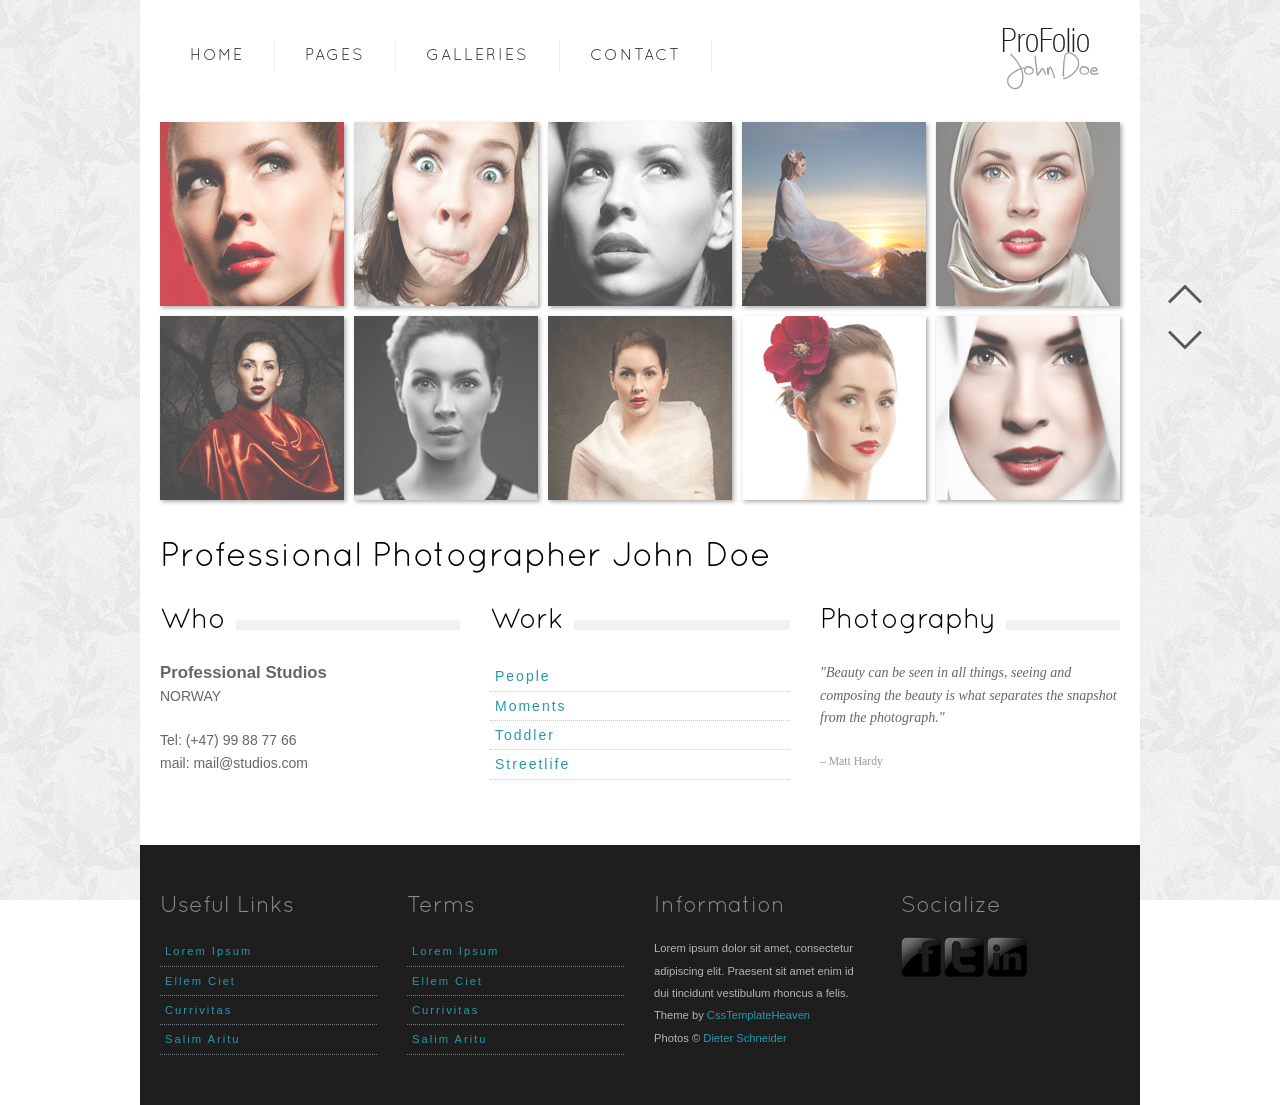
<file: public/index.html>
<!DOCTYPE HTML>
<head>
<title>ProFolio</title>
<meta charset="utf-8">
<!-- CSS Files -->
<link rel="stylesheet" type="text/css" media="screen" href="css/style.css">
<link rel="stylesheet" type="text/css" media="screen" href="menu/css/simple_menu.css">
<link rel="stylesheet" type="text/css" href="css/gridNavigation.css">
<!--JS FILES -->
<script src="js/jquery.min.js"></script>
<script src="js/jquery.mousewheel.js"></script>
<script src="js/jquery.gridnav.js"></script>
<script src="js/easing/jquery.easing.1.3.js"></script>
<script>
$(function () {
    $('#tj_container').gridnav({
        type: {
            mode: 'seqfade', // use def | fade | seqfade | updown | sequpdown | showhide | disperse | rows
            speed: 500, // for fade, seqfade, updown, sequpdown, showhide, disperse, rows
            easing: '', // for fade, seqfade, updown, sequpdown, showhide, disperse, rows	
            factor: 100, // for seqfade, sequpdown, rows
            reverse: '' // for sequpdown
        }
    });
});
</script>
</head>
<body>
<div class="header">
  <!-- Logo/Title -->
  <div id="site_title"><a href="index.html"> <img src="img/logo.png" alt=""></a> </div>
  <!-- Main Menu -->
  <ol id="menu">
    <li><a href="index.html">Home</a>
      <!-- sub menu -->
      <ol>
        <li><a href="nivo.html">Nivo Slider</a></li>
        <li><a href="ei-slider.html">EI Slider</a></li>
        <li><a href="fullscreen-gallery.html">Fullscreen Slider</a></li>
        <li><a href="image-frontpage.html">Static Image</a></li>
      </ol>
    </li>
    <!-- end sub menu -->
    <li><a href="#">Pages</a>
      <!-- sub menu -->
      <ol>
        <li><a href="magazine.html">Magazine</a></li>
        <li><a href="blog.html">Blog</a></li>
        <li><a href="full-width.html">Full Width Page</a></li>
        <li><a href="columns.html">Columns</a></li>
      </ol>
    </li>
    <!-- end sub menu -->
    <li><a href="#">Galleries</a>
      <!-- sub menu -->
      <ol>
        <li><a href="gallery-simple.html">Simple</a></li>
        <li><a href="portfolio.html">Filterable</a></li>
        <li><a href="video.html">Video</a></li>
        <li class="last"><a href="photogrid.html">PhotoGrid</a></li>
      </ol>
    </li>
    <!-- end sub menu -->
    <li><a href="contact.html">Contact</a></li>
  </ol>
</div>
<!-- END header -->
<div id="container">
  <div id="tj_container" class="tj_container">
    <div class="tj_nav"> <span id="tj_prev" class="tj_prev">Previous</span> <span id="tj_next" class="tj_next">Next</span> </div>
    <div class="tj_wrapper">
      <ul class="tj_gallery" style="margin:0; padding:0">
        <li><a href="#"><img src="images/1.jpg" alt=""></a></li>
        <li><a href="#"><img src="images/2.jpg" alt=""></a></li>
        <li><a href="#"><img src="images/3.jpg" alt=""></a></li>
        <li><a href="#"><img src="images/4.jpg" alt=""></a></li>
        <li><a href="#"><img src="images/5.jpg" alt=""></a></li>
        <li><a href="#"><img src="images/6.jpg" alt=""></a></li>
        <li><a href="#"><img src="images/7.jpg" alt=""></a></li>
        <li><a href="#"><img src="images/8.jpg" alt=""></a></li>
        <li><a href="#"><img src="images/9.jpg" alt=""></a></li>
        <li><a href="#"><img src="images/10.jpg" alt=""></a></li>
        <li><a href="#"><img src="images/11.jpg" alt=""></a></li>
        <li><a href="#"><img src="images/12.jpg" alt=""></a></li>
        <li><a href="#"><img src="images/13.jpg" alt=""></a></li>
        <li><a href="#"><img src="images/14.jpg" alt=""></a></li>
        <li><a href="#"><img src="images/15.jpg" alt=""></a></li>
        <li><a href="#"><img src="images/16.jpg" alt=""></a></li>
        <li><a href="#"><img src="images/17.jpg" alt=""></a></li>
        <li><a href="#"><img src="images/18.jpg" alt=""></a></li>
        <li><a href="#"><img src="images/19.jpg" alt=""></a></li>
        <li><a href="#"><img src="images/20.jpg" alt=""></a></li>
      </ul>
    </div>
  </div>
  <!-- END Portfolio -->
  <div style="clear:both"></div>
  <h1 style="padding: 20px 0">Professional Photographer John Doe</h1>
  <!-- First Column -->
  <div class="one-third">
    <div class="heading_bg">
      <h2>Who</h2>
    </div>
    <p><strong>Professional Studios</strong><br>
      NORWAY<br>
      <br>
      Tel: (+47) 99 88 77 66<br>
      mail: mail@studios.com </p>
  </div>
  <!-- Second Column -->
  <div class="one-third">
    <div class="heading_bg">
      <h2>Work</h2>
    </div>
    <ul class="container_links">
      <li><a href="#">People</a></li>
      <li><a href="#">Moments</a></li>
      <li><a href="#">Toddler</a></li>
      <li><a href="#">Streetlife</a></li>
    </ul>
  </div>
  <!-- Third Column -->
  <div class="one-third last">
    <div class="heading_bg">
      <h2>Photography</h2>
    </div>
    <blockquote>&quot;Beauty can be seen in all things, seeing and composing the beauty is what separates the snapshot from the photograph.&quot;</blockquote>
    <p><small>– Matt Hardy</small></p>
  </div>
  <div style="clear:both; height: 40px"></div>
</div>
<!-- END container -->
<div id="footer">
  <!-- First Column -->
  <div class="one-fourth">
    <h3>Useful Links</h3>
    <ul class="footer_links">
      <li><a href="#">Lorem Ipsum</a></li>
      <li><a href="#">Ellem Ciet</a></li>
      <li><a href="#">Currivitas</a></li>
      <li><a href="#">Salim Aritu</a></li>
    </ul>
  </div>
  <!-- Second Column -->
  <div class="one-fourth">
    <h3>Terms</h3>
    <ul class="footer_links">
      <li><a href="#">Lorem Ipsum</a></li>
      <li><a href="#">Ellem Ciet</a></li>
      <li><a href="#">Currivitas</a></li>
      <li><a href="#">Salim Aritu</a></li>
    </ul>
  </div>
  <!-- Third Column -->
  <div class="one-fourth">
    <h3>Information</h3>
    Lorem ipsum dolor sit amet, consectetur adipiscing elit. Praesent sit amet enim id dui tincidunt vestibulum rhoncus a felis.
    <div id="social_icons"> Theme by <a href="http://www.csstemplateheaven.com">CssTemplateHeaven</a><br>
      Photos © <a href="http://dieterschneider.net">Dieter Schneider</a> </div>
  </div>
  <!-- Fourth Column -->
  <div class="one-fourth last">
    <h3>Socialize</h3>
    <img src="img/icon_fb.png" alt=""> <img src="img/icon_twitter.png" alt=""> <img src="img/icon_in.png" alt=""> </div>
  <div style="clear:both"></div>
</div>
<!-- END footer -->
</body>
</html>
</file>
<file: public/css/style.css>
@charset /* Reset defaults (no need to edit)*/ "utf-8";html,body,div,span,applet,object,iframe,h1,h2,h3,h4,h5,h6,p,blockquote,pre,a,abbr,acronym,address,big,cite,code,del,dfn,em,font,img,ins,kbd,q,s,samp,small,strike,strong,sub,sup,tt,var,dl,dt,dd,ol,ul,li,fieldset,form,label,legend,table,caption,tbody,tfoot,thead,tr,th,td{margin:0;padding:0;border:0;outline:0;font-weight:inherit;font-style:inherit;font-family:inherit;vertical-align:baseline}:focus{outline:0}ol,ul,li{list-style-type:none}table{border-collapse:separate;border-spacing:0}caption,th,td{text-align:left;font-weight:400}
/* End Reset defaults (no need to edit above this line)*/

/*Import Custom Styles */

/**************************** Site Structure *****************************/

html {
	font-size: 100%;
}

@font-face {
	font-family: QuickSandBook;
	src: url('fonts/Quicksand_Book.otf');
}


body {	font-family: Arial, Helvetica, sans-serif;
		font-size: .875em;
	    line-height: 1.6em;
		background: #fff url(../img/body_bg.png) fixed;
		color: #666;
}
 
#container {
	font-size: 1em;
	width:960px;
	background: #FFF;
	padding: 15px 20px;
	margin: auto;
	position: relative;
	clear: both
}

.header {
	font-family:"QuicksandBook", Tahoma, Verdana, Arial, sans-serif;
	font-size: 10px;
	width: 960px;
	padding: 40px 20px 30px;
	margin: 0 auto;
	border-radius: 0;
	background: #FFF;
	position: relative;
	text-transform: uppercase;
	text-shadow: 1px 1px 1px rgba(0,0,0,0.8);
}

#site_title {width: 98px; height: 62px; position:absolute; top: 28px; right: 40px}


#site_title img {float: left}

.logo {width: 960px; margin: auto; text-align: center; letter-spacing: 3px; padding: 40px 0}

#social_icons {

}

.wrap-articles {margin-left: -30px;}

.post-box {width: 388px; background: #f0f0f0; float: left; border: 1px solid #CCC;
           position: relative;
			border-radius: 5px; 
			-webkit-border-radius: 5px; 
			box-shadow: 5px 5px 5px #888888;
			height: 200px; 
			padding: 10px 22px; 
			margin: 0 0 30px 30px
}

.tab_article {margin: 20px 0; clear:both}

.tab_article img {float: left; width: 50px; height: 50px; margin-right: 12px}

.tab_article p {overflow: hidden; padding: 0; font-size: .9em; line-height:normal; font-style: italic}

.tab_article h3 {height: 30px}

.sidebar_right {float: right; width:300px}


#footer { font-size: .8em;
		  width: 960px;
		  margin: auto;
		  padding: 30px 20px 50px; 
		  clear: both; 
		  color: #b2b5b9;
		  background: #1e1e1e;

}



/**************************** Typography *****************************/


.no_display {display: none;}

h1, h2, h3, h4 { font-family: "QuicksandBook", Arial, sans-serif} 

h1 {font-size: 34px;  padding: 0 0 20px; color: #000 }

h2, h3 {margin: 20px 0; color: #000; font-weight: normal; text-transform:normal}

h2 {font-size: 2em}

h3 {font-size: 2em}

h4 {font-size: 1.2em; font-weight: 700}

.heading_bg {background: url(../img/heading_bg.png) repeat-x 0 30px  }

.heading_bg h1, 
.heading_bg h2, 
.heading_bg h3, 
.heading_bg h4, 
.heading_bg h5 {background: #FFF; padding-right: 10px; display: inline-block}

#footer h3 {color: #888d92}


p {
	padding: 10px 0;
	font-size: 1em;
}

.post_meta {padding-bottom: 5px 3px}

.post_meta li {display: inline-block; font-family:Georgia, "Times New Roman", Times, serif; font-style:italic; font-size: 12px; height: 16px; line-height:16px; padding-left: 22px; margin-right: 15px}

.post_meta_admin {background: url("../img/sprite.png") no-repeat 0 -64px}
.post_meta_date{background: url("../img/sprite.png") no-repeat 0 -80px}
.post_meta_comments{background: url("../img/sprite.png") no-repeat 0 0}

.excerpt {font-size: 1.4em; border-top: 1px dotted #999; border-bottom: 1px dotted #999; padding: 30px;}


small {font-family: Georgia, "Times New Roman", Times, serif; color: #999}

strong {font-weight: bold; font-size: 1.2em}

em {font-style: italic;}

a {color: #2997AB; text-decoration: none}


#container ul li {list-style:none}
#container ol li {list-style: none}

blockquote {font-family:Georgia, "Times New Roman", Times, serif; font-style: italic; margin: 10px 0}

/* Lists *

dt {font-size: 1.4em;}
dd {margin-bottom: 30px; font-size: 1em; color: gray; border-bottom: 1px dotted gray; padding-bottom: 30px;}

/**************************** Tables *****************************/

table {
	background:#ccc;
	font-family: Arial, Helvetica, sans-serif;
	width: 640px;
	font-size: 12px;
	margin:20px 0;
	border-collapse: separate;
	border:#ccc 1px solid;
	-moz-border-radius:10px;
	-webkit-border-radius:10px;
	border-radius:10px;
	-moz-box-shadow:0 3px 6px rgba(0, 0, 0, 0.4);}
	
table th {padding:14px 20px}

table td {
	background-image: -o-linear-gradient(rgb(242,242,242),rgb(222,222,222));
	background:-moz-linear-gradient(center top , #f2f2f2, #dedede) repeat scroll 0 0 transparent;
	background: -webkit-gradient(linear, left top, left bottom, from(#f2f2f2), to(#dedede));
	padding: 14px 20px}

.featured-column {}


table tr:last-child td:first-child {
	-moz-border-radius-bottomleft:10px;
	-webkit-border-bottom-left-radius:10px;
	border-bottom-left-radius:10px}
	
table tr:last-child td:last-child {
	-moz-border-radius-bottomright:10px;
	-webkit-border-bottom-right-radius:10px;
	border-bottom-right-radius:10px}

/**************************** Forms *****************************/

.p_forms {margin: 0;}

fieldset {border: 0px solid gray; padding: 5px 0;}

legend {padding: 0px 10px; border: 0px solid gray; font-weight: 700}

label {font-family: Arial, Helvetica, sans-serif; font-size: .9em; color: #666}

input {display: block}

textarea {display: block; width: 98%; height: 100px}

select {margin-bottom: 20px}

#Myname, #myemail, #mySubject, #Mymessage {clear:both; border: 1px solid #CCC; border-radius: 3px}

.required {color: red}


/**************************** Gallery *****************************/

#gallery {

	margin-left: -13px;
	overflow: auto;
	padding-bottom: 18px;
	position:static;
}

.float_left {
	float: left;
	background: #1A1A1A;
	height: 170px;
	width: 175px;
	border: 1px solid #CCC;
	box-shadow: 3px 3px 3px #e3e3e3;
	margin: 0px 0px 13px 13px;
	padding-top: 9px;
	text-align: center;
}

.center {margin: auto;}

#no_gallery_found {width: 798; padding: 50px; margin: auto; background: red; border: 10px solid white}



#navcontainer_gallery
{
padding-left: 0;
margin-left: 0;
background: #1d232c;
color: White;
float: left;
width: 100%;
font-family: arial, helvetica, sans-serif;
}

#navcontainer_gallery li
{
display: inline;
padding: .5em 1em;
background: #0404040;
color: White;
text-decoration: none;
float: left;
border-right: 1px solid #101010;
}

#navcontainer_gallery li a
{

color: White;
text-decoration: none;
}

#navcontainer_gallery ul li a:hover
{
background-color: #369;
color: #fff;
}

/************************** Dim Lights **************************************/

        #movie {position:relative; z-index:102;}
		
        #description { float:left; width:320px;border:solid 1px #dcdcdc; padding: 10px 20px;}
		
        #command { position:relative; height:0px; display:block; margin: 0 0 0 0;}
		
        .lightSwitcher {position:absolute; z-index:999; top: -13px; left: -12px; 					

		display: block;
		padding: 0 4px;
		width: auto; /* IE 7 input button fix */
		overflow: visible; /* IE7 input button fix */
		text-decoration: none;
		outline: none; 
		cursor: pointer;
		
		font-size: 8px;
		text-transform: uppercase;
		
		-webkit-border-radius: 3px;
		-moz-border-radius: 3px;
		border-radius: 3px;
		border: 1px solid #adadad;
		
		color: #000000; 
		background: #ffffff 0 0 no-repeat;  
		text-shadow: 1px 1px 0 rgba(255,255,255,0.8);
		background: -moz-linear-gradient(top, #ffffff 0%, #f1f1f1 50%, #e1e1e1 51%, #f6f6f6 100%); 
		background: -webkit-gradient(linear, left top, left bottom, color-stop(0%,#ffffff), color-stop(50%,#f1f1f1), color-stop(51%,#e1e1e1), color-stop(100%,#f6f6f6)); 
}
						
        .lightSwitcher:hover {text-decoration:none;}
		
        #shadow {background: rgb(0, 0, 0) ; opacity: 0.9; position:absolute; left:0; top:0; width:100%; z-index:100;}
		
        .turnedOff {
				  display: block;
				  padding: 0 4px;
				  width: auto; /* IE 7 input button fix */
				  overflow: visible; /* IE7 input button fix */
				  text-decoration: none;
				  outline: none; 
				  cursor: pointer;
				  
				  font-size: 8px;
				  
				  -webkit-border-radius: 3px;
				  -moz-border-radius: 3px;
				  border-radius: 3px;

				  text-shadow: 1px 1px 0 rgba(0,0,0,0.7);
				  border: 1px solid #000000;
				  color: #EAEAEA;
				  background: #000000 url(../img/grad-black.svg) 0 0 no-repeat;
				  
				  background: -moz-linear-gradient(top, #878787 0%, #515151 50%, #000000 51%, #131313 100%); 
				  background: -webkit-gradient(linear, left top, left bottom, color-stop(0%,#878787), color-stop(50%,#515151), color-stop(51%,#000000), color-stop(100%,#131313));
}
		
	    #clickHere {position:absolute; top: -25px; left:130px;}



/**************************************************************************************/
/*------------------------------------- Buttons -------------------------------------*/
/************************************************************************************/

.button {
	  display: inline-block;
	  margin-top: 10px;
	  padding: 4px 8px;
	  width: auto; /* IE 7 input button fix */
	  overflow: visible; /* IE7 input button fix */
	  text-decoration: none;
	  outline: none; 
	  cursor: pointer;
	  
	  -webkit-border-radius: 6px;
	  -moz-border-radius: 6px;
	  border-radius: 6px;
	  -webkit-transition: -webkit-box-shadow 0.3s ease-in-out;
	  -moz-transition: -moz-box-shadow 0.3s ease-in-out;
	  -o-transition:  background-color 0.3s ease-in-out;
	  transition: box-shadow 0.3s ease-in-out, background-color 0.3s ease-in-out;
}

.button:active {
	  position: relative;
	  top: 1px;
}

.button_small {
	-moz-border-bottom-colors: none;
    -moz-border-image: none;
    -moz-border-left-colors: none;
    -moz-border-right-colors: none;
    -moz-border-top-colors: none;
    background-image: -moz-linear-gradient(center top , #FAFAFA, #E0E0E0);
    border-color: #CCCCCC #CCCCCC #AAAAAA;
    border-radius: 3px 3px 3px 3px;
    border-style: solid;
    border-width: 1px;
    box-shadow: 0 0 1px #FFFFFF inset;
    color: #555555;
    display: inline-block;
    font-size: 11px;
    font-weight: bold;
    padding: 0 8px;
    text-decoration: none;
    text-shadow: 0 0 0 transparent, 0 1px 0 #FFFFFF;
}



/**************************************************************************************/
/*---------------------------------- Button Colors ----------------------------------*/
/************************************************************************************/

.white {
border: 1px solid #adadad;
color: #000000;
background: #ffffff 0 0 no-repeat;

text-shadow: 1px 1px 0 rgba(255,255,255,0.8);
background: -moz-linear-gradient(top, #ffffff 0%, #f1f1f1 50%, #e1e1e1 51%, #f6f6f6 100%); 
background: -webkit-gradient(linear, left top, left bottom, color-stop(0%,#ffffff), color-stop(50%,#f1f1f1), color-stop(51%,#e1e1e1), color-stop(100%,#f6f6f6)); 
}

.white:hover {
color: #000000;
background: #ededed 0 0 no-repeat;

background: -moz-linear-gradient(top, #ffffff 0%, #f3f3f3 50%, #ededed 51%, #ffffff 100%);
background: -webkit-gradient(linear, left top, left bottom, color-stop(0%,#ffffff), color-stop(50%,#f3f3f3), color-stop(51%,#ededed), color-stop(100%,#ffffff)); 
-webkit-box-shadow: 0 0 12px #cccccc;
-moz-box-shadow: 0 0 12px #cccccc;
box-shadow: 0 0 12px #cccccc; 	
}

.black {
border: 1px solid #000000;
color: #ffffff;
background: #000000 url(../img/grad-black.svg) 0 0 no-repeat;

background: -moz-linear-gradient(top, #878787 0%, #515151 50%, #000000 51%, #131313 100%); 
background: -webkit-gradient(linear, left top, left bottom, color-stop(0%,#878787), color-stop(50%,#515151), color-stop(51%,#000000), color-stop(100%,#131313));
}

.black:hover {
color: #ffffff;
background: #333333 url(../img/grad-black-hover.svg) 0 0 no-repeat; 	
	
background: -moz-linear-gradient(top, #b7b7b7 0%, #828282 50%, #333333 51%, #444444 100%);
background: -webkit-gradient(linear, left top, left bottom, color-stop(0%,#b7b7b7), color-stop(50%,#828282), color-stop(51%,#333333), color-stop(100%,#444444));
-webkit-box-shadow: 0 0 12px #666666;
-moz-box-shadow: 0 0 12px #666666;
box-shadow: 0 0 12px #666666; 	
}

.orange {
border: 1px solid #d19900;
color : #ffffff;
background: #f8b500 0 0 no-repeat;

text-shadow: -1px -1px 0 rgba(0,0,0,0.3);
background: -moz-linear-gradient(top, #fceabb 0%, #fccd4d 50%, #f8b500 51%, #fbdf93 100%); 
background: -webkit-gradient(linear, left top, left bottom, color-stop(0%,#fceabb), color-stop(50%,#fccd4d), color-stop(51%,#f8b500), color-stop(100%,#fbdf93));	
}

.orange:hover {
color : #ffffff;
background: #f7c331 0 0 no-repeat;

background: -moz-linear-gradient(top, #fcf8ed 0%, #fcdb81 50%, #f7c331 51%, #faecc5 100%); 
background: -webkit-gradient(linear, left top, left bottom, color-stop(0%,#fcf8ed), color-stop(50%,#fcdb81), color-stop(51%,#f7c331), color-stop(100%,#faecc5));	
-webkit-box-shadow: 0 0 12px #f7c331;
-moz-box-shadow: 0 0 12px #f7c331;
box-shadow: 0 0 12px #f7c331; 		
}

.blue {
border: 1px solid #1883a3;
color: #ffffff;
background: #21b4e2 no-repeat;

text-shadow: -1px -1px 0 rgba(0,0,0,0.3);
background: -moz-linear-gradient(top, #b7deed 0%, #71ceef 50%, #21b4e2 51%, #b7deed 100%); 
background: -webkit-gradient(linear, left top, left bottom, color-stop(0%,#b7deed), color-stop(50%,#71ceef), color-stop(51%,#21b4e2), color-stop(100%,#b7deed));
}

.blue:hover {
color: #ffffff;
background: #4fc1e3 0 0 no-repeat;

background: -moz-linear-gradient(top, #e6ebed 0%, #a1dbf0 50%, #4fc1e3 51%, #e6ebed 100%); 
background: -webkit-gradient(linear, left top, left bottom, color-stop(0%,#e6ebed), color-stop(50%,#a1dbf0), color-stop(51%,#4fc1e3), color-stop(100%,#e6ebed)); 
-webkit-box-shadow: 0 0 12px #21b4e2;
-moz-box-shadow: 0 0 12px #21b4e2;
box-shadow: 0 0 12px #21b4e2; 	
}

.green {
border: 1px solid #507800;
color: #ffffff;
background: #72aa00 0 0 no-repeat;

text-shadow: -1px -1px 0 rgba(0,0,0,0.3);	
background: -moz-linear-gradient(top, #bfd255 0%, #8eb92a 50%, #72aa00 51%, #9ecb2d 100%); 
background: -webkit-gradient(linear, left top, left bottom, color-stop(0%,#bfd255), color-stop(50%,#8eb92a), color-stop(51%,#72aa00), color-stop(100%,#9ecb2d)); 
}

.green:hover {
color: #ffffff;
background: #a5cc51 0 0 no-repeat;

background: -moz-linear-gradient(top, #ebf2c6 0%, #b7db5e 50%, #a5cc51 51%, #d5ed95 100%); 
background: -webkit-gradient(linear, left top, left bottom, color-stop(0%,#ebf2c6), color-stop(50%,#b7db5e), color-stop(51%,#a5cc51), color-stop(100%,#d5ed95)); 
-webkit-box-shadow: 0 0 12px #72aa00;
-moz-box-shadow: 0 0 12px #72aa00;
box-shadow: 0 0 12px #72aa00; 		
}


/**************************************************************************************/
/*-------------------------------------- pagination ---------------------------------*/
/************************************************************************************/



/*these two css classes must remain for ajax navigation 4*/
/*you can change attributes inside them*/
.current, .pages{ /*css for current page*/ background: #F4F4F4; padding: 0px 5px; border-radius: 3px; position:relative;  float:left;  text-align:center; cursor:auto; margin-right:3px; padding-top:1px; }
.pages{/*css for other pages*/ border:none; cursor:pointer; float: left; margin-right: 5px }
.pages:hover, .current{ background-position:0 -16px; font-weight:bold; float:left; margin-right: 5px }
/*end required css for ajax navigation 4*/

.article_box, .article_box2{position:relative; float:left; width:450px; padding: 10px; border:1px solid #aaa; background: url(../img/article_bg.png) }
.article_box2, .box_footer{ -moz-border-radius: 5px; -webkit-border-radius: 5px; border-radius: 5px; }

/*loader div when content is loaded from the database*/
.loader_div { position:absolute;  width:100%; left:0;  height:100%; background-color:#000;  z-index:99999;  text-align:center;  padding-top:150px;  font-size:20px; font-weight:bold;	 color:#fff;  filter:alpha(opacity=70); opacity:0.7; -moz-opacity:0.7; visibility:hidden; }

.select{ background-color:#F0F9E8; border:1px solid #7CC53A; font-size:11px; font-family:Tahoma; }
.gray{color:#ccc;}



/**************************************************************************************/
/*------------------------------------- Nivo Slider ---------------------------------*/
/************************************************************************************/


/*NIVO SLIDERS*/

.nivoSlider {
    width:960px;
    height:450px;
	float:left;
	border-top: 0px solid #CCC;
	border-bottom: 1px solid #eaeaea;
}
 .nivoSlider img {
	position:absolute;
	top:0px;
	left:0px;
	display:none;
}
.nivoSlider a {
	border:0;
	display:block;
}
#slider3 .nivo-controlNav {position:absolute;right:10px;bottom:10px;z-index:99;}
#slider3 .nivo-controlNav a {display:block;
	float:left;
	margin:0 0px 0 0;
	background:url(../img/nivo-pag.png) top no-repeat;
	width:22px;
	height:22px;
	outline:none;
	text-indent:-9999px;}
#slider3 .nivo-controlNav a.active {	background:url(../img/nivo-pag.png) bottom no-repeat;}

.nivo-directionNav a {display:block;width:50px;height:50px;background:url(../img/slideshow-nav.png) no-repeat;text-indent:-9999px;border:0;}
a.nivo-nextNav {background:url(../img/slide-next-prev.png) right no-repeat;right:5px;}
a.nivo-prevNav {background:url(../img/slide-next-prev.png) left no-repeat;left:5px;}
.nivo-caption {text-shadow:none;font-size:12px;}
.nivo-caption a {color:#efe9d1;text-decoration:underline;}
.nivo-caption {text-shadow:none;font-family: Helvetica, Arial, sans-serif;}
 .nivo-caption a { 
    color:#efe9d1;
    text-decoration:underline;
}
#slider3 {
	margin-bottom:30px;
}

/**************************************************************************************/
/*----------------------------------------- Tabs ------------------------------------*/
/************************************************************************************/

.menu_tab { padding: 0; clear: both}
.menu_tab li { display: inline; }
.menu_tab li a { background: #3d4753; padding:5px 10px; float:left; border-right: 1px solid #f5f5f5; border-bottom: none; text-decoration: none; color: #FFF; font-weight: normal;}
.menu_tab li.active a { background: #f5f5f5;color:#272727; }

.tab_content { float: left; clear: both; border-top: none; border-left: none; background: #f5f5f5; padding: 4%; width: 92%; }


/**************************************************************************************/
/*------------------------------------- Grid Homepage -------------------------------*/
/************************************************************************************/


#grid {width:960px; padding: 20px 0 30px; height:auto; font-size: 12px; line-height: 18px }

#grid h4 {font-family: Arial, Helvetica, sans-serif; margin: 0; padding: 0}

.item-hover{
	margin:0!important;
	padding:0!important;
	height:150px;
	}
#grid .portfolio-thumbnail{
	position:absolute;
	left: 0px;
	top: 0px;
	display:none;
	height:100%;
	background: #000;
	text-align: left;
	cursor:pointer;	
}
#grid .thumb-text{
	padding:10px;
}
#grid .portfolio-thumbnail h4{color:#f26c4f;}
#grid .portfolio-thumbnail p{color:#FFF;}
#grid .one-half,#grid .one-third,#grid .one-fourth,#grid .one-fifth {
	margin-right:2px;	
	margin-top:2px;	
	margin-bottom:0!important;	
	margin-left:0!important;
	}
#grid .one-half {
	width:478px;
	float:left;	
	position: relative;
}
#grid .one-third {
	width:318px;
	float:left;	
	position: relative;
}
#grid .one-fourth {
	width:238px;
	float:left;	
	position: relative;
}

#grid .one-fifth {
	width:118px;
	float:left;
	position: relative;
}
#grid .last-grid{margin-right:0px;}


/**************************************************************************************/
/*--------------------------------------- Columns -----------------------------------*/
/************************************************************************************/


.left {
	float:left;
}
.right {
	float:right;
}
.one, .one-half, .two-third, .one-third, .one-fourth, .one-fifth, .one-sixth ,.inner-content, .one-third-big { 
	float:left; 
}
.one-half, .two-third, .one-third, .one-fourth, .one-fifth, .one-sixth, .inner-content,.one-third-big  {
	margin-right: 30px;
}
.one {
	width:960px;
}
.one-half {
	width:465px;
}
.two-third {
	width:630px;
}
.one-third  {
	width:300px;
}
.inner-content  {
	width:712px;
}
.one-third-big{ width:340px;}
.one-fourth {
	width:217px;
}
.one-fifth {
	width:168px;
}
.one-sixth {
	width:135px;
}
.last { 
	margin-right: 0px!important;
}

/* boxes */

.box_highlight {background: #f8f8f8; padding: 15px; margin: 20px 0; border: 1px solid #CCC; border-radius: 5px; clear: both}



/* ei slider */


.ei-slider{
	position: relative;
	width: 100%;
	max-width: 1920px;
	border-bottom: 1px solid #EAEAEA;
	height: 400px;
	margin: 0 auto;
}
.ei-slider-loading{
	width: 100%;
	height: 100%;
	position: absolute;
	top: 0px;
	left: 0px;
	z-index:999;
	background: rgba(0,0,0,0.9);
	color: #fff;
	text-align: center;
	line-height: 400px;
}
.ei-slider-large{
	height: 100%;
	width: 100%;
	position:relative;
	overflow: hidden;
}
.ei-slider-large li{
	position: absolute;
	top: 0px;
	left: 0px;
	overflow: hidden;
	height: 100%;
	width: 100%;
}
.ei-slider-large li img{
	width: 100%;
}
.ei-title{
	position: absolute;
	right: 50%;
	margin-right: 13%;
	top: 30%;
}
.ei-title h2, .ei-title h3{
	text-align: right;
}
.ei-title h2{
	font-size: 40px;
	line-height: 50px;
	font-family: 'Playfair Display', serif;
	font-style: italic;
	color: #b5b5b5;
}
.ei-title h3{
	font-size: 70px;
	line-height: 70px;
	font-family: 'Open Sans Condensed', sans-serif;
	text-transform: uppercase;
	color: #000;
}
.ei-slider-thumbs{
	height: 7px;
	width: 960px;
	margin: 0 auto;
	position: relative;
}
.ei-slider-thumbs li{
	position: relative;
	float: left;
	height: 100%;
}
.ei-slider-thumbs li.ei-slider-element{
	top: 0px;
	left: 0px;
	position: absolute;
	height: 100%;
	z-index: 10;
	text-indent: -9000px;
	background: #000;
}
.ei-slider-thumbs li a{
	display: block;
	text-indent: -9000px;
	background: #eaeaea;
	width: 100%;
	height: 100%;
	cursor: pointer;
	-webkit-box-shadow: 
        0px 1px 1px 0px rgba(0,0,0,0.3), 
        0px 1px 0px 1px rgba(255,255,255,0.5);
	-moz-box-shadow: 
        0px 1px 1px 0px rgba(0,0,0,0.3), 
        0px 1px 0px 1px rgba(255,255,255,0.5);
	box-shadow: 
        0px 1px 1px 0px rgba(0,0,0,0.3), 
        0px 1px 0px 1px rgba(255,255,255,0.5);
	-webkit-transition: background 0.2s ease;
    -moz-transition: background 0.2s ease;
    -o-transition: background 0.2s ease;
    -ms-transition: background 0.2s ease;
    transition: background 0.2s ease;
}
.ei-slider-thumbs li a:hover{
	background-color: #f0f0f0;
}
.ei-slider-thumbs li img{
	position: absolute;
	bottom: 50px;
	opacity: 0;
	z-index: 999;
	max-width: 100%;
	-webkit-transition: all 0.4s ease;
    -moz-transition: all 0.4s ease;
    -o-transition: all 0.4s ease;
    -ms-transition: all 0.4s ease;
    transition: all 0.4s ease;
	-webkit-box-reflect: 
        below 0px -webkit-gradient(
            linear, 
            left top, 
            left bottom, 
            from(transparent), 
            color-stop(50%, transparent), 
            to(rgba(255,255,255,0.3))
            );
	-ms-filter: "progid:DXImageTransform.Microsoft.Alpha(Opacity=0)";
}
.ei-slider-thumbs li:hover img{
	opacity: 1;
	bottom: 13px;
	-ms-filter: "progid:DXImageTransform.Microsoft.Alpha(Opacity=100)";
}
@media screen and (max-width: 830px) {
	.ei-title{
		position: absolute;
		right: 0px;
		margin-right: 0px;
		width: 100%;
		text-align: center;
		top: auto;
		bottom: 10px;
		background: #fff;
		background: rgba(255,255,255,0.9);
		padding: 5px 0;
	}
	.ei-title h2, .ei-title h3{
		text-align: center;
	}
	.ei-title h2{
		font-size: 20px;
		line-height: 24px;
	}
	.ei-title h3{
		font-size: 30px;
		line-height: 40px;
	}
}


/*-------------------------------------------------------------------------------------------------*/
					/*09 - PORTFOLIO*/
/*-------------------------------------------------------------------------------------------------*/	
.portfolio-item-preview {
	display:block;
	background:url(file:///D|/wamp/www/TEMP/csstemplateheaven.com/images/bg-fade.png) no-repeat center center;
	

}
.portfolio-img{}
.bordered-img {
	border:5px solid #f8f8f8;
}
.pretty-box{
	background-color:#f8f8f8;
	background:-moz-linear-gradient(center bottom , #f8f8f8 0px, #FFF 100%) repeat scroll 0 0 transparent;
	background:-webkit-gradient(linear,left bottom,left top, color-stop(0, #f8f8f8),color-stop(1, #FFF));
	border:1px solid #ebebeb !important;
	padding:4px;
}
.pretty-box:hover {	
	border:1px solid #556074 !important;
	-moz-box-shadow:0 0px 3px #e7e7e7;
	box-shadow: 0 0px 3px #e7e7e7;
	-webkit-box-shadow: 0 0px 3px #e7e7e7;
	-o-box-shadow: 0 1px 3px #e7e7e7;
}
#portfolio {
	width: 960px;
	margin: auto;
}

#portfolio p {padding:0; margin-bottom: 5px}

.portfolio-container ul li a.hide {
	display: none;
}
.portfolio-container {
	padding: 0px;
	display: block;
	width: 990px;
	float: left;
	height:auto;
	margin-top: 0px;
	margin-left: 0px;
	margin-bottom: 0px;
	margin-right: -30px;
}
.portfolio-container ul {
	list-style-type: none;
	margin: 0px;
	padding-left: 0px;
	padding-top:10px;
}

.portfolio-container ul li {list-style-type: none }

/***************************************************
		  FILTERABLE   PORTFOLIO 
***************************************************/
#filterable  {
	display: inline;
	float: right;
	margin-bottom: 20px;
	margin-right:20px;

}
#filterable li {
	float: left;
	margin-left: 25px;
	
}
#filterable li a {
	display: block;

}

.filterable_current a {
	color: #8e1a00;

}
#filterable li h5{
	float: left;
	margin-top: 0px;
	
}
/*-------------------------------------------------------------------------------------------------*/
		/*PORTFOLIO DETAILS NAVIGATION*/
/*-------------------------------------------------------------------------------------------------*/
.portfolio-details-nav{float:right;width:100%;margin-bottom:15px;}
#prev,#next {
	display:block;
	float:right;
	padding:4px 9px;
	margin-right:5px;
	border:1px solid #d7d7d7;
	background-color:#ffffff;	
}
#prev:hover,#next:hover {
	background-color:#F7F7F7;
}
#prev a:hover,#next a:hover {
	text-decoration:none!important;
}

/*-------------------------------------------------------------------------------------------------*/
		/* pretty photo */
/*-------------------------------------------------------------------------------------------------*/

div.pp_default .pp_top,div.pp_default .pp_top .pp_middle,div.pp_default .pp_top .pp_left,div.pp_default .pp_top .pp_right,div.pp_default .pp_bottom,div.pp_default .pp_bottom .pp_left,div.pp_default .pp_bottom .pp_middle,div.pp_default .pp_bottom .pp_right{height:13px}
div.pp_default .pp_top .pp_left{background:url(../img/prettyPhoto/default/sprite.png) -78px -93px no-repeat}
div.pp_default .pp_top .pp_middle{background:url(../img/prettyPhoto/default/sprite_x.png) top left repeat-x}
div.pp_default .pp_top .pp_right{background:url(../img/prettyPhoto/default/sprite.png) -112px -93px no-repeat}
div.pp_default .pp_content .ppt{color:#f8f8f8}
div.pp_default .pp_content_container .pp_left{background:url(../img/prettyPhoto/default/sprite_y.png) -7px 0 repeat-y;padding-left:13px}
div.pp_default .pp_content_container .pp_right{background:url(../img/prettyPhoto/default/sprite_y.png) top right repeat-y;padding-right:13px}
div.pp_default .pp_next:hover{background:url(../img/prettyPhoto/default/sprite_next.png) center right no-repeat;cursor:pointer}
div.pp_default .pp_previous:hover{background:url(../img/prettyPhoto/default/sprite_prev.png) center left no-repeat;cursor:pointer}
div.pp_default .pp_expand{background:url(../img/prettyPhoto/default/sprite.png) 0 -29px no-repeat;cursor:pointer;height:28px;width:28px}
div.pp_default .pp_expand:hover{background:url(../img/prettyPhoto/default/sprite.png) 0 -56px no-repeat;cursor:pointer}
div.pp_default .pp_contract{background:url(../img/prettyPhoto/default/sprite.png) 0 -84px no-repeat;cursor:pointer;height:28px;width:28px}
div.pp_default .pp_contract:hover{background:url(../img/prettyPhoto/default/sprite.png) 0 -113px no-repeat;cursor:pointer}
div.pp_default .pp_close{background:url(../img/prettyPhoto/default/sprite.png) 2px 1px no-repeat;cursor:pointer;height:30px;width:30px}
div.pp_default .pp_gallery ul li a{background:url(../img/prettyPhoto/default/default_thumb.png) center center #f8f8f8;border:1px solid #aaa}
div.pp_default .pp_social{margin-top:7px}
div.pp_default .pp_gallery a.pp_arrow_previous,div.pp_default .pp_gallery a.pp_arrow_next{left:auto;position:static}
div.pp_default .pp_nav .pp_play,div.pp_default .pp_nav .pp_pause{background:url(../img/prettyPhoto/default/sprite.png) -51px 1px no-repeat;height:30px;width:30px}
div.pp_default .pp_nav .pp_pause{background-position:-51px -29px}
div.pp_default a.pp_arrow_previous,div.pp_default a.pp_arrow_next{background:url(../img/prettyPhoto/default/sprite.png) -31px -3px no-repeat;height:20px;margin:4px 0 0;width:20px}
div.pp_default a.pp_arrow_next{background-position:-82px -3px;left:52px}
div.pp_default .pp_content_container .pp_details{margin-top:5px}
div.pp_default .pp_nav{clear:none;height:30px;position:relative;width:110px}
div.pp_default .pp_nav .currentTextHolder{color:#999;font-family:Georgia;font-size:11px;font-style:italic;left:75px;line-height:25px;margin:0;padding:0 0 0 10px;position:absolute;top:2px}
div.pp_default .pp_close:hover,div.pp_default .pp_nav .pp_play:hover,div.pp_default .pp_nav .pp_pause:hover,div.pp_default .pp_arrow_next:hover,div.pp_default .pp_arrow_previous:hover{opacity:0.7}
div.pp_default .pp_description{font-size:11px;font-weight:700;line-height:14px;margin:5px 50px 5px 0}
div.pp_default .pp_bottom .pp_left{background:url(../img/prettyPhoto/default/sprite.png) -78px -127px no-repeat}
div.pp_default .pp_bottom .pp_middle{background:url(../img/prettyPhoto/default/sprite_x.png) bottom left repeat-x}
div.pp_default .pp_bottom .pp_right{background:url(../img/prettyPhoto/default/sprite.png) -112px -127px no-repeat}
div.pp_default .pp_loaderIcon{background:url(../img/prettyPhoto/default/loader.gif) center center no-repeat}
div.light_rounded .pp_top .pp_left{background:url(../img/prettyPhoto/light_rounded/sprite.png) -88px -53px no-repeat}
div.light_rounded .pp_top .pp_right{background:url(../img/prettyPhoto/light_rounded/sprite.png) -110px -53px no-repeat}
div.light_rounded .pp_next:hover{background:url(../img/prettyPhoto/light_rounded/btnNext.png) center right no-repeat;cursor:pointer}
div.light_rounded .pp_previous:hover{background:url(../img/prettyPhoto/light_rounded/btnPrevious.png) center left no-repeat;cursor:pointer}
div.light_rounded .pp_expand{background:url(../img/prettyPhoto/light_rounded/sprite.png) -31px -26px no-repeat;cursor:pointer}
div.light_rounded .pp_expand:hover{background:url(../img/prettyPhoto/light_rounded/sprite.png) -31px -47px no-repeat;cursor:pointer}
div.light_rounded .pp_contract{background:url(../img/prettyPhoto/light_rounded/sprite.png) 0 -26px no-repeat;cursor:pointer}
div.light_rounded .pp_contract:hover{background:url(../img/prettyPhoto/light_rounded/sprite.png) 0 -47px no-repeat;cursor:pointer}
div.light_rounded .pp_close{background:url(../img/prettyPhoto/light_rounded/sprite.png) -1px -1px no-repeat;cursor:pointer;height:22px;width:75px}
div.light_rounded .pp_nav .pp_play{background:url(../img/prettyPhoto/light_rounded/sprite.png) -1px -100px no-repeat;height:15px;width:14px}
div.light_rounded .pp_nav .pp_pause{background:url(../img/prettyPhoto/light_rounded/sprite.png) -24px -100px no-repeat;height:15px;width:14px}
div.light_rounded .pp_arrow_previous{background:url(../img/prettyPhoto/light_rounded/sprite.png) 0 -71px no-repeat}
div.light_rounded .pp_arrow_next{background:url(../img/prettyPhoto/light_rounded/sprite.png) -22px -71px no-repeat}
div.light_rounded .pp_bottom .pp_left{background:url(../img/prettyPhoto/light_rounded/sprite.png) -88px -80px no-repeat}
div.light_rounded .pp_bottom .pp_right{background:url(../img/prettyPhoto/light_rounded/sprite.png) -110px -80px no-repeat}
div.dark_rounded .pp_top .pp_left{background:url(../img/prettyPhoto/dark_rounded/sprite.png) -88px -53px no-repeat}
div.dark_rounded .pp_top .pp_right{background:url(../img/prettyPhoto/dark_rounded/sprite.png) -110px -53px no-repeat}
div.dark_rounded .pp_content_container .pp_left{background:url(../img/prettyPhoto/dark_rounded/contentPattern.png) top left repeat-y}
div.dark_rounded .pp_content_container .pp_right{background:url(../img/prettyPhoto/dark_rounded/contentPattern.png) top right repeat-y}
div.dark_rounded .pp_next:hover{background:url(../img/prettyPhoto/dark_rounded/btnNext.png) center right no-repeat;cursor:pointer}
div.dark_rounded .pp_previous:hover{background:url(../img/prettyPhoto/dark_rounded/btnPrevious.png) center left no-repeat;cursor:pointer}
div.dark_rounded .pp_expand{background:url(../img/prettyPhoto/dark_rounded/sprite.png) -31px -26px no-repeat;cursor:pointer}
div.dark_rounded .pp_expand:hover{background:url(../img/prettyPhoto/dark_rounded/sprite.png) -31px -47px no-repeat;cursor:pointer}
div.dark_rounded .pp_contract{background:url(../img/prettyPhoto/dark_rounded/sprite.png) 0 -26px no-repeat;cursor:pointer}
div.dark_rounded .pp_contract:hover{background:url(../img/prettyPhoto/dark_rounded/sprite.png) 0 -47px no-repeat;cursor:pointer}
div.dark_rounded .pp_close{background:url(../img/prettyPhoto/dark_rounded/sprite.png) -1px -1px no-repeat;cursor:pointer;height:22px;width:75px}
div.dark_rounded .pp_description{color:#fff;margin-right:85px}
div.dark_rounded .pp_nav .pp_play{background:url(../img/prettyPhoto/dark_rounded/sprite.png) -1px -100px no-repeat;height:15px;width:14px}
div.dark_rounded .pp_nav .pp_pause{background:url(../img/prettyPhoto/dark_rounded/sprite.png) -24px -100px no-repeat;height:15px;width:14px}
div.dark_rounded .pp_arrow_previous{background:url(../img/prettyPhoto/dark_rounded/sprite.png) 0 -71px no-repeat}
div.dark_rounded .pp_arrow_next{background:url(../img/prettyPhoto/dark_rounded/sprite.png) -22px -71px no-repeat}
div.dark_rounded .pp_bottom .pp_left{background:url(../img/prettyPhoto/dark_rounded/sprite.png) -88px -80px no-repeat}
div.dark_rounded .pp_bottom .pp_right{background:url(../img/prettyPhoto/dark_rounded/sprite.png) -110px -80px no-repeat}
div.dark_rounded .pp_loaderIcon{background:url(../img/prettyPhoto/dark_rounded/loader.gif) center center no-repeat}
div.dark_square .pp_left,div.dark_square .pp_middle,div.dark_square .pp_right,div.dark_square .pp_content{background:#000}
div.dark_square .pp_description{color:#fff;margin:0 85px 0 0}
div.dark_square .pp_loaderIcon{background:url(../img/prettyPhoto/dark_square/loader.gif) center center no-repeat}
div.dark_square .pp_expand{background:url(../img/prettyPhoto/dark_square/sprite.png) -31px -26px no-repeat;cursor:pointer}
div.dark_square .pp_expand:hover{background:url(../img/prettyPhoto/dark_square/sprite.png) -31px -47px no-repeat;cursor:pointer}
div.dark_square .pp_contract{background:url(../img/prettyPhoto/dark_square/sprite.png) 0 -26px no-repeat;cursor:pointer}
div.dark_square .pp_contract:hover{background:url(../img/prettyPhoto/dark_square/sprite.png) 0 -47px no-repeat;cursor:pointer}
div.dark_square .pp_close{background:url(../img/prettyPhoto/dark_square/sprite.png) -1px -1px no-repeat;cursor:pointer;height:22px;width:75px}
div.dark_square .pp_nav{clear:none}
div.dark_square .pp_nav .pp_play{background:url(../img/prettyPhoto/dark_square/sprite.png) -1px -100px no-repeat;height:15px;width:14px}
div.dark_square .pp_nav .pp_pause{background:url(../img/prettyPhoto/dark_square/sprite.png) -24px -100px no-repeat;height:15px;width:14px}
div.dark_square .pp_arrow_previous{background:url(../img/prettyPhoto/dark_square/sprite.png) 0 -71px no-repeat}
div.dark_square .pp_arrow_next{background:url(../img/prettyPhoto/dark_square/sprite.png) -22px -71px no-repeat}
div.dark_square .pp_next:hover{background:url(../img/prettyPhoto/dark_square/btnNext.png) center right no-repeat;cursor:pointer}
div.dark_square .pp_previous:hover{background:url(../img/prettyPhoto/dark_square/btnPrevious.png) center left no-repeat;cursor:pointer}
div.light_square .pp_expand{background:url(../img/prettyPhoto/light_square/sprite.png) -31px -26px no-repeat;cursor:pointer}
div.light_square .pp_expand:hover{background:url(../img/prettyPhoto/light_square/sprite.png) -31px -47px no-repeat;cursor:pointer}
div.light_square .pp_contract{background:url(../img/prettyPhoto/light_square/sprite.png) 0 -26px no-repeat;cursor:pointer}
div.light_square .pp_contract:hover{background:url(../img/prettyPhoto/light_square/sprite.png) 0 -47px no-repeat;cursor:pointer}
div.light_square .pp_close{background:url(../img/prettyPhoto/light_square/sprite.png) -1px -1px no-repeat;cursor:pointer;height:22px;width:75px}
div.light_square .pp_nav .pp_play{background:url(../img/prettyPhoto/light_square/sprite.png) -1px -100px no-repeat;height:15px;width:14px}
div.light_square .pp_nav .pp_pause{background:url(../img/prettyPhoto/light_square/sprite.png) -24px -100px no-repeat;height:15px;width:14px}
div.light_square .pp_arrow_previous{background:url(../img/prettyPhoto/light_square/sprite.png) 0 -71px no-repeat}
div.light_square .pp_arrow_next{background:url(../img/prettyPhoto/light_square/sprite.png) -22px -71px no-repeat}
div.light_square .pp_next:hover{background:url(../img/prettyPhoto/light_square/btnNext.png) center right no-repeat;cursor:pointer}
div.light_square .pp_previous:hover{background:url(../img/prettyPhoto/light_square/btnPrevious.png) center left no-repeat;cursor:pointer}
div.facebook .pp_top .pp_left{background:url(../img/prettyPhoto/facebook/sprite.png) -88px -53px no-repeat}
div.facebook .pp_top .pp_middle{background:url(../img/prettyPhoto/facebook/contentPatternTop.png) top left repeat-x}
div.facebook .pp_top .pp_right{background:url(../img/prettyPhoto/facebook/sprite.png) -110px -53px no-repeat}
div.facebook .pp_content_container .pp_left{background:url(../img/prettyPhoto/facebook/contentPatternLeft.png) top left repeat-y}
div.facebook .pp_content_container .pp_right{background:url(../img/prettyPhoto/facebook/contentPatternRight.png) top right repeat-y}
div.facebook .pp_expand{background:url(../img/prettyPhoto/facebook/sprite.png) -31px -26px no-repeat;cursor:pointer}
div.facebook .pp_expand:hover{background:url(../img/prettyPhoto/facebook/sprite.png) -31px -47px no-repeat;cursor:pointer}
div.facebook .pp_contract{background:url(../img/prettyPhoto/facebook/sprite.png) 0 -26px no-repeat;cursor:pointer}
div.facebook .pp_contract:hover{background:url(../img/prettyPhoto/facebook/sprite.png) 0 -47px no-repeat;cursor:pointer}
div.facebook .pp_close{background:url(../img/prettyPhoto/facebook/sprite.png) -1px -1px no-repeat;cursor:pointer;height:22px;width:22px}
div.facebook .pp_description{margin:0 37px 0 0}
div.facebook .pp_loaderIcon{background:url(../img/prettyPhoto/facebook/loader.gif) center center no-repeat}
div.facebook .pp_arrow_previous{background:url(../img/prettyPhoto/facebook/sprite.png) 0 -71px no-repeat;height:22px;margin-top:0;width:22px}
div.facebook .pp_arrow_previous.disabled{background-position:0 -96px;cursor:default}
div.facebook .pp_arrow_next{background:url(../img/prettyPhoto/facebook/sprite.png) -32px -71px no-repeat;height:22px;margin-top:0;width:22px}
div.facebook .pp_arrow_next.disabled{background-position:-32px -96px;cursor:default}
div.facebook .pp_nav{margin-top:0}
div.facebook .pp_nav p{font-size:15px;padding:0 3px 0 4px}
div.facebook .pp_nav .pp_play{background:url(../img/prettyPhoto/facebook/sprite.png) -1px -123px no-repeat;height:22px;width:22px}
div.facebook .pp_nav .pp_pause{background:url(../img/prettyPhoto/facebook/sprite.png) -32px -123px no-repeat;height:22px;width:22px}
div.facebook .pp_next:hover{background:url(../img/prettyPhoto/facebook/btnNext.png) center right no-repeat;cursor:pointer}
div.facebook .pp_previous:hover{background:url(../img/prettyPhoto/facebook/btnPrevious.png) center left no-repeat;cursor:pointer}
div.facebook .pp_bottom .pp_left{background:url(../img/prettyPhoto/facebook/sprite.png) -88px -80px no-repeat}
div.facebook .pp_bottom .pp_middle{background:url(../img/prettyPhoto/facebook/contentPatternBottom.png) top left repeat-x}
div.facebook .pp_bottom .pp_right{background:url(../img/prettyPhoto/facebook/sprite.png) -110px -80px no-repeat}
div.pp_pic_holder a:focus{outline:none}
div.pp_overlay{background:#000;display:none;left:0;position:absolute;top:0;width:100%;z-index:9500}
div.pp_pic_holder{display:none;position:absolute;width:100px;z-index:10000}
.pp_content{height:40px;min-width:40px}
* html .pp_content{width:40px}
.pp_content_container{position:relative;text-align:left;width:100%}
.pp_content_container .pp_left{padding-left:20px}
.pp_content_container .pp_right{padding-right:20px}
.pp_content_container .pp_details{float:left;margin:10px 0 2px}
.pp_description{display:none;margin:0}
.pp_social{float:left;margin:0}
.pp_social .facebook{float:left;margin-left:5px;overflow:hidden;width:55px}
.pp_social .twitter{float:left}
.pp_nav{clear:right;float:left;margin:3px 10px 0 0}
.pp_nav p{float:left;margin:2px 4px;white-space:nowrap}
.pp_nav .pp_play,.pp_nav .pp_pause{float:left;margin-right:4px;text-indent:-10000px}
a.pp_arrow_previous,a.pp_arrow_next{display:block;float:left;height:15px;margin-top:3px;overflow:hidden;text-indent:-10000px;width:14px}
.pp_hoverContainer{position:absolute;top:0;width:100%;z-index:2000}
.pp_gallery{display:none;left:50%;margin-top:-50px;position:absolute;z-index:10000}
.pp_gallery div{float:left;overflow:hidden;position:relative}
.pp_gallery ul{float:left;height:35px;margin:0 0 0 5px;padding:0;position:relative;white-space:nowrap}
.pp_gallery ul a{border:1px rgba(0,0,0,0.5) solid;display:block;float:left;height:33px;overflow:hidden}
.pp_gallery ul a img{border:0}
.pp_gallery li{display:block;float:left;margin:0 5px 0 0;padding:0}
.pp_gallery li.default a{background:url(../img/prettyPhoto/facebook/default_thumbnail.gif) 0 0 no-repeat;display:block;height:33px;width:50px}
.pp_gallery .pp_arrow_previous,.pp_gallery .pp_arrow_next{margin-top:7px!important}
a.pp_next{background:url(../img/prettyPhoto/light_rounded/btnNext.png) 10000px 10000px no-repeat;display:block;float:right;height:100%;text-indent:-10000px;width:49%}
a.pp_previous{background:url(../img/prettyPhoto/light_rounded/btnNext.png) 10000px 10000px no-repeat;display:block;float:left;height:100%;text-indent:-10000px;width:49%}
a.pp_expand,a.pp_contract{cursor:pointer;display:none;height:20px;position:absolute;right:30px;text-indent:-10000px;top:10px;width:20px;z-index:20000}
a.pp_close{display:block;line-height:22px;position:absolute;right:0;text-indent:-10000px;top:0}
.pp_loaderIcon{display:block;height:24px;left:50%;margin:-12px 0 0 -12px;position:absolute;top:50%;width:24px}
#pp_full_res{line-height:1!important}
#pp_full_res .pp_inline{text-align:left}
#pp_full_res .pp_inline p{margin:0 0 15px}
div.ppt{color:#fff;display:none;font-size:17px;margin:0 0 5px 15px;z-index:9999}
div.pp_default .pp_content,div.light_rounded .pp_content{background-color:#fff}
div.pp_default #pp_full_res .pp_inline,div.light_rounded .pp_content .ppt,div.light_rounded #pp_full_res .pp_inline,div.light_square .pp_content .ppt,div.light_square #pp_full_res .pp_inline,div.facebook .pp_content .ppt,div.facebook #pp_full_res .pp_inline{color:#000}
div.pp_default .pp_gallery ul li a:hover,div.pp_default .pp_gallery ul li.selected a,.pp_gallery ul a:hover,.pp_gallery li.selected a{border-color:#fff}
div.pp_default .pp_details,div.light_rounded .pp_details,div.dark_rounded .pp_details,div.dark_square .pp_details,div.light_square .pp_details,div.facebook .pp_details{position:relative}
div.light_rounded .pp_top .pp_middle,div.light_rounded .pp_content_container .pp_left,div.light_rounded .pp_content_container .pp_right,div.light_rounded .pp_bottom .pp_middle,div.light_square .pp_left,div.light_square .pp_middle,div.light_square .pp_right,div.light_square .pp_content,div.facebook .pp_content{background:#fff}
div.light_rounded .pp_description,div.light_square .pp_description{margin-right:85px}
div.light_rounded .pp_gallery a.pp_arrow_previous,div.light_rounded .pp_gallery a.pp_arrow_next,div.dark_rounded .pp_gallery a.pp_arrow_previous,div.dark_rounded .pp_gallery a.pp_arrow_next,div.dark_square .pp_gallery a.pp_arrow_previous,div.dark_square .pp_gallery a.pp_arrow_next,div.light_square .pp_gallery a.pp_arrow_previous,div.light_square .pp_gallery a.pp_arrow_next{margin-top:12px!important}
div.light_rounded .pp_arrow_previous.disabled,div.dark_rounded .pp_arrow_previous.disabled,div.dark_square .pp_arrow_previous.disabled,div.light_square .pp_arrow_previous.disabled{background-position:0 -87px;cursor:default}
div.light_rounded .pp_arrow_next.disabled,div.dark_rounded .pp_arrow_next.disabled,div.dark_square .pp_arrow_next.disabled,div.light_square .pp_arrow_next.disabled{background-position:-22px -87px;cursor:default}
div.light_rounded .pp_loaderIcon,div.light_square .pp_loaderIcon{background:url(../img/prettyPhoto/light_rounded/loader.gif) center center no-repeat}
div.dark_rounded .pp_top .pp_middle,div.dark_rounded .pp_content,div.dark_rounded .pp_bottom .pp_middle{background:url(../img/prettyPhoto/dark_rounded/contentPattern.png) top left repeat}
div.dark_rounded .currentTextHolder,div.dark_square .currentTextHolder{color:#c4c4c4}
div.dark_rounded #pp_full_res .pp_inline,div.dark_square #pp_full_res .pp_inline{color:#fff}
.pp_top,.pp_bottom{height:20px;position:relative}
* html .pp_top,* html .pp_bottom{padding:0 20px}
.pp_top .pp_left,.pp_bottom .pp_left{height:20px;left:0;position:absolute;width:20px}
.pp_top .pp_middle,.pp_bottom .pp_middle{height:20px;left:20px;position:absolute;right:20px}
* html .pp_top .pp_middle,* html .pp_bottom .pp_middle{left:0;position:static}
.pp_top .pp_right,.pp_bottom .pp_right{height:20px;left:auto;position:absolute;right:0;top:0;width:20px}
.pp_fade,.pp_gallery li.default a img{display:none}
</file>
<file: public/menu/css/simple_menu.css>
/*-------------------------------
   Top Menu
--------------------------------*/

#menu_top_bg {background: #333}

#menu_top, #menu_top ol {
        margin: 0;
        padding: 0;
        list-style: none;
}

#menu_top {
	    width: 960px;
        margin: 0 auto 0;
		background:;
}

#menu_top:before,
#menu_top:after {
        content: "";
        display: table;
}

#menu_top:after {
        clear: both;
}

#menu_top {
        zoom:1;
}

#menu_top li {
        float: left;
        border-right: 1px solid #585858;
        position: relative;
}

#menu_top a {
        float: left;
        padding: 5px 30px;
        color: #999;
        text-transform: none;
		font-size: 12px;
		letter-spacing: 2px;
        text-decoration: none;
        text-shadow: none;
}

#menu_top li:hover > a {
        color: #ff08f6;
}

*html #menu_top li a:hover { /* IE6 only */
        color: #fafafa;
}

#menu_top ol {
        margin: 20px 0 0 0;
        _margin: 0; /*IE6 only*/
        opacity: 0;
        visibility: hidden;
        position: absolute;
        top: 32px;
        left: 0;
        z-index: 9999;
        background: #FFF;
        -webkit-box-shadow: 3px 3px 3px rgba(0,0,0,.5);
        box-shadow: 0 3px 10px rgba(0,0,0,.7);
        -moz-border-radius: 5px;
        -webkit-border-radius: 5px;
        border-radius: 5px;
        -webkit-transition: all .2s ease-in-out;
        -moz-transition: all .2s ease-in-out;
        -ms-transition: all .2s ease-in-out;
        -o-transition: all .2s ease-in-out;
        transition: all .2s ease-in-out;
}

#menu_top li:hover > ol {
        opacity: 1;
        visibility: visible;
        margin: 0;
}

#menu_top ol ol {
        top: 0;
        left: 150px;
        margin: 0 0 0 20px;
        _margin: 0; /*IE6 only*/
        -moz-box-shadow: -1px 0 0 rgba(255,255,255,.3);
        -webkit-box-shadow: -1px 0 0 rgba(255,255,255,.3);
        box-shadow: -1px 0 0 rgba(255,255,255,.3);
}

#menu_top ol li {
        float: none;
        display: block;
        border: 0;
        _line-height: 0; /*IE6 only*/

}

#menu_top ol li:last-child {
        -moz-box-shadow: none;
        -webkit-box-shadow: none;
        box-shadow: none;
}

#menu_top ol a {
        padding: 10px;
        width: 180px;
        _height: 10px; /*IE6 only*/
        display: block;
        white-space: nowrap;
        float: none;
        text-transform: none;
}

#menu_top ol a:hover {
        background-color: #f9f9f9;
}

#menu_top ol li:first-child > a {
        -moz-border-radius: 3px 3px 0 0;
        -webkit-border-radius: 3px 3px 0 0;
        border-radius: 3px 3px 0 0;
}

#menu_top ol li:first-child > a:after {
        content: '';
        position: absolute;
        left: 40px;
        top: -6px;
        border-left: 6px solid transparent;
        border-right: 6px solid transparent;
        border-bottom: 6px solid #fff;
}

#menu_top ol ol li:first-child a:after {
        left: -6px;
        top: 50%;
        margin-top: -6px;
        border-left: 0;
        border-bottom: 6px solid transparent;
        border-top: 6px solid transparent;
        border-right: 6px solid #fff;
}

#menu_top ol li:first-child a:hover:after {
        border-bottom-color: #f9f9f9;
}

#menu_top ol ol li:first-child a:hover:after {
        border-right-color: #0299d3;
        border-bottom-color: transparent;
}

#menu_top ol li:last-child > a {
        -moz-border-radius: 0 0 3px 3px;
        -webkit-border-radius: 0 0 3px 3px;
        border-radius: 0 0 3px 3px;
}





/*-------------------------------
    Main Menu
--------------------------------*/


#menu, #menu ol {
        margin: 0;
        padding: 0;
        list-style: none;
}

#menu {
        margin: 0 auto 0;
		background:;
}

#menu:before,
#menu:after {
        content: "";
        display: table;
}

#menu:after {
        clear: both;
}

#menu {
        zoom:1;
}

#menu li {
        float: left;
        border-right: 1px solid #eeeeee;
        position: relative;
}

#menu a {
        float: left;
        padding: 5px 30px;
        color: #242424;
        text-transform: uppercase;
        font-family: 'QuicksandBook', sans-serif;
		font-size: 16px;
		letter-spacing: 2px;
        text-decoration: none;
        text-shadow: none;
}

#menu li:hover > a {
        color: #00d8ff;
}

*html #menu li a:hover { /* IE6 only */
        color: #fafafa;
}

#menu ol {
        margin: 20px 0 0 0;
        _margin: 0; /*IE6 only*/
        opacity: 0;
        visibility: hidden;
        position: absolute;
        top: 32px;
        left: 0;
        z-index: 9999;
		border: 1px solid #eaeaea;
        background: #FFF;
        -webkit-box-shadow: 3px 3px 3px rgba(0,0,0,.5);
        box-shadow: 0 3px 10px rgba(0,0,0,.7);
        -moz-border-radius: 5px;
        -webkit-border-radius: 5px;
        border-radius: 5px;
        -webkit-transition: all .2s ease-in-out;
        -moz-transition: all .2s ease-in-out;
        -ms-transition: all .2s ease-in-out;
        -o-transition: all .2s ease-in-out;
        transition: all .2s ease-in-out;
}

#menu li:hover > ol {
        opacity: 1;
        visibility: visible;
        margin: 0;
}

#menu ol ol {
        top: 0;
        left: 150px;
        margin: 0 0 0 20px;
        _margin: 0; /*IE6 only*/
        -moz-box-shadow: -1px 0 0 rgba(255,255,255,.3);
        -webkit-box-shadow: -1px 0 0 rgba(255,255,255,.3);
        box-shadow: -1px 0 0 rgba(255,255,255,.3);
}

#menu ol li {
        float: none;
        display: block;
        border: 0;
        _line-height: 0; /*IE6 only*/

}

#menu ol li:last-child {
        -moz-box-shadow: none;
        -webkit-box-shadow: none;
        box-shadow: none;
}

#menu ol a {
        padding: 10px;
        width: 180px;
        _height: 10px; /*IE6 only*/
        display: block;
        white-space: nowrap;
        float: none;
        text-transform: none;
}

#menu ol a:hover {
        background-color: #f9f9f9;
}

#menu ol li:first-child > a {
        -moz-border-radius: 3px 3px 0 0;
        -webkit-border-radius: 3px 3px 0 0;
        border-radius: 3px 3px 0 0;
}

#menu ol li:first-child > a:after {
        content: '';
        position: absolute;
        left: 40px;
        top: -6px;
        border-left: 6px solid transparent;
        border-right: 6px solid transparent;
        border-bottom: 6px solid #fff;
}

#menu ol ol li:first-child a:after {
        left: -6px;
        top: 50%;
        margin-top: -6px;
        border-left: 0;
        border-bottom: 6px solid transparent;
        border-top: 6px solid transparent;
        border-right: 6px solid #fff;
}

#menu ol li:first-child a:hover:after {
        border-bottom-color: #f9f9f9;
}

#menu ol ol li:first-child a:hover:after {
        border-right-color: #0299d3;
        border-bottom-color: transparent;
}

#menu ol li:last-child > a {
        -moz-border-radius: 0 0 3px 3px;
        -webkit-border-radius: 0 0 3px 3px;
        border-radius: 0 0 3px 3px;
}


/*-------------------------------
    Menu 2
--------------------------------*/


#menu2, #menu2 ol {
        margin: 0;
        padding: 0;
        list-style: none;
}

#menu2 {
        margin: 22px auto 0;
		background:;
}

#menu2:before,
#menu2:after {
        content: "";
        display: table;
}

#menu2:after {
        clear: both;
}

#menu2 {
        zoom:1;
}

#menu2 li {
        float: left;
        position: relative;
}

#menu2 a {
        float: left;
        padding: 5px 30px;
        color: #404040;
        font-family: 'Open Sans Condensed', sans-serif;
		font-size: 16px;
		letter-spacing: 2px;
		text-transform: none;
        text-decoration: none;
        text-shadow: none;
}

#menu2 li:hover > a {
        color: #5c5c5c;
		background: #FFF;
		border-radius: 20px
}

*html #menu2 li a:hover { /* IE6 only */
        color: #fafafa;
}

#menu2 ol {
       
        _margin: 0; /*IE6 only*/
        opacity: 0;
        visibility: hidden;
        position: absolute;
        top: 32px;
        left: 0;
        z-index: 9999;
		border: 1px solid #525c67;
        background: url(../../img/dropmenu_bg.png) repeat;
        -webkit-box-shadow: 3px 3px 3px rgba(0,0,0,.5);
        box-shadow: 0 3px 10px rgba(0,0,0,.7);
        -moz-border-radius: 5px;
        -webkit-border-radius: 5px;
        border-radius: 5px;
        -webkit-transition: all .2s ease-in-out;
        -moz-transition: all .2s ease-in-out;
        -ms-transition: all .2s ease-in-out;
        -o-transition: all .2s ease-in-out;
        transition: all .2s ease-in-out;
}

#menu2 li:hover > ol {
        opacity: 1;
        visibility: visible;
        margin: 0;
}

#menu2 ol ol {
        top: 0;
        left: 150px;
        margin: 0 0 0 20px;
        _margin: 0; /*IE6 only*/
        -moz-box-shadow: -1px 0 0 rgba(255,255,255,.3);
        -webkit-box-shadow: -1px 0 0 rgba(255,255,255,.3);
        box-shadow: -1px 0 0 rgba(255,255,255,.3);
}

#menu2 ol li {
        float: none;
        display: block;
        border: 0;
        _line-height: 0; /*IE6 only*/
        -moz-box-shadow: 0 1px 0 #262d33, 0 2px 0 #464d55;
        -webkit-box-shadow: 0 1px 0 #262d33, 0 2px 0 #464d55;
        box-shadow: 0 1px 0 #262d33, 0 2px 0 #464d55;
}

#menu2 ol li:last-child {
        -moz-box-shadow: none;
        -webkit-box-shadow: none;
        box-shadow: none;
}

#menu2 ol a {
        padding: 10px;
        width: 180px;
        _height: 10px; /*IE6 only*/
        display: block;
        white-space: nowrap;
        float: none;
        text-transform: none;
}

#menu2 ol a:hover {
        background-color: #610100;
        background-image: -moz-linear-gradient(#930100,  #610100);
        background-image: -webkit-gradient(linear, left top, left bottom, from(#930100), to(#610100));
        background-image: -webkit-linear-gradient(#930100, #610100);
        background-image: -o-linear-gradient(#930100, #610100);
        background-image: -ms-linear-gradient(#930100, #610100);
        background-image: linear-gradient(#930100, #610100);
}

#menu2 ol li:first-child > a {
        -moz-border-radius: 3px 3px 0 0;
        -webkit-border-radius: 3px 3px 0 0;
        border-radius: 3px 3px 0 0;
}

#menu2 ol li:first-child > a:after {
        content: '';
        position: absolute;
        left: 40px;
        top: -6px;
        border-left: 6px solid transparent;
        border-right: 6px solid transparent;
        border-bottom: 6px solid #373f49;
}

#menu2 ol ol li:first-child a:after {
        left: -6px;
        top: 50%;
        margin-top: -6px;
        border-left: 0;
        border-bottom: 6px solid transparent;
        border-top: 6px solid transparent;
        border-right: 6px solid #3b3b3b;
}

#menu2 ol li:first-child a:hover:after {
        border-bottom-color: #930100;
}

#menu2 ol ol li:first-child a:hover:after {
        border-right-color: #0299d3;
        border-bottom-color: transparent;
}

#menu2 ol li:last-child > a {
        -moz-border-radius: 0 0 3px 3px;
        -webkit-border-radius: 0 0 3px 3px;
        border-radius: 0 0 3px 3px;
}

/*-------------------------------
    Sidebar Menu 
--------------------------------*/

.sidebar_menu {}

.sidebar_menu li {padding: 10px 5px; border-bottom: 1px dotted #999}

/*-------------------------------
   Container ul Links (Vertical)
--------------------------------*/

.container_links {padding: 10px 0}

.container_links li {border-bottom: 1px dotted #CCC; padding: 3px 5px; letter-spacing: 2px}

/*-------------------------------
    Footer Links (Vertical)
--------------------------------*/

.footer_links {margin: 0}

.footer_links li {border-bottom: 1px dotted #737a84; padding: 3px 5px; letter-spacing: 2px}


/*-------------------------------
    Footer Menu Button
--------------------------------*/

.footer_menu {list-style: none; border: 0px solid black; clear:both}

#menu3 {text-align: left; margin-top: 20px}

#menu3 li {list-style-type: none; display: inline-block; margin: 0 3px}

#menu3 li a {    
    -moz-border-bottom-colors: none;
    -moz-border-image: none;
    -moz-border-left-colors: none;
    -moz-border-right-colors: none;
    -moz-border-top-colors: none;
    
    border-color: #CCCCCC #CCCCCC #AAAAAA;
    border-radius: 3px 3px 3px 3px;
    border-style: solid;
    border-width: 1px;
    box-shadow: 0 0 1px #FFFFFF inset;
    color: #555555;
    font-weight: bold;
	text-decoration: none;
    padding: 0 8px;
	font-size: 11px;
	display: inline-block;
    text-shadow: 0 0 0 transparent, 0 1px 0 #FFFFFF;
	
   background-image: -moz-linear-gradient(top, #fafafa, #E0E0E0);
   background-image: -webkit-gradient(linear, 0% 0%, 0% 100%, from(#fafafa), to(#E0E0E0));
   background-image: -webkit-linear-gradient(top, #fafafa, #E0E0E0); 
   background-image: -ms-linear-gradient(top, #fafafa, #E0E0E0);
   background-image: -o-linear-gradient(top, #fafafa, #E0E0E0);
   filter: progid:DXImageTransform.Microsoft.gradient(startColorstr='#fafafa', endColorstr='#E0E0E0')
}

#menu3 li a:hover {  
  -webkit-box-shadow: 0 0 6px #cccccc;
  -moz-box-shadow: 0 0 6px #cccccc;
  box-shadow: 0 0 6px #cccccc}
</file>
<file: public/css/gridNavigation.css>
/* Thumbnail Effects Style */
.tj_container{
	width:970px;
	height:400px;
	position:relative;
	margin-left: -5px;
	margin-bottom: 10px
}
.tj_nav{
	position:absolute;
	right:-80px;
	top:50%;
	margin-top:-35px;
	height:70px;
	width:39px;
}
.tj_nav span{
	width:39px;
	height:25px;
	background:transparent url(../img/prev.png) no-repeat top left;
	position:absolute;
	top:0px;
	left:0px;
	text-indent:-9000px;
	opacity:0.7;
	cursor:pointer;
	/*-webkit-transition: all 0.2s ease-in-out;
	-moz-transition:all 0.2s ease-in-out;
	-o-transition: all 0.2s ease-in-out;
	-transition: all 0.2s ease-in-out;
	*/
}
.tj_nav span.tj_next{
	background-image:url(../img/next.png);
	top:auto;
	bottom:0px;
	left:0px;
}
.tj_nav span:hover{
	opacity:1.0;
}
.tj_wrapper{
	width:100%;
	height:100%;
	position:relative;
	margin:0px auto;
}
.tj_wrapper ul li{
	float:left;
}
.tj_wrapper ul li a{
	outline:none;
	display:block;
	margin:5px;
	background:transparent no-repeat center center;
}

.tj_wrapper ul li img {width: 184px; height: 184px }

.tj_wrapper ul li a img{
	display:block;
	border:none;
	border: 0;
	opacity:0.7;
	-moz-box-shadow:2px 2px 4px #8e8e8e;
	-webkit-box-shadow:2px 2px 4px #8e8e8e;
	box-shadow:2px 2px 4px #8e8e8e;
	/*
	-webkit-transition: all 0.2s ease-in-out;
	-moz-transition:all 0.2s ease-in-out;
	-o-transition: all 0.2s ease-in-out;
	-transition: all 0.2s ease-in-out;
	*/
}
.tj_wrapper ul li a img:hover{
	opacity:1.0;
}

/* Specific style for the examples */
.example10 .tj_container{
	height:600px;
}
</file>
